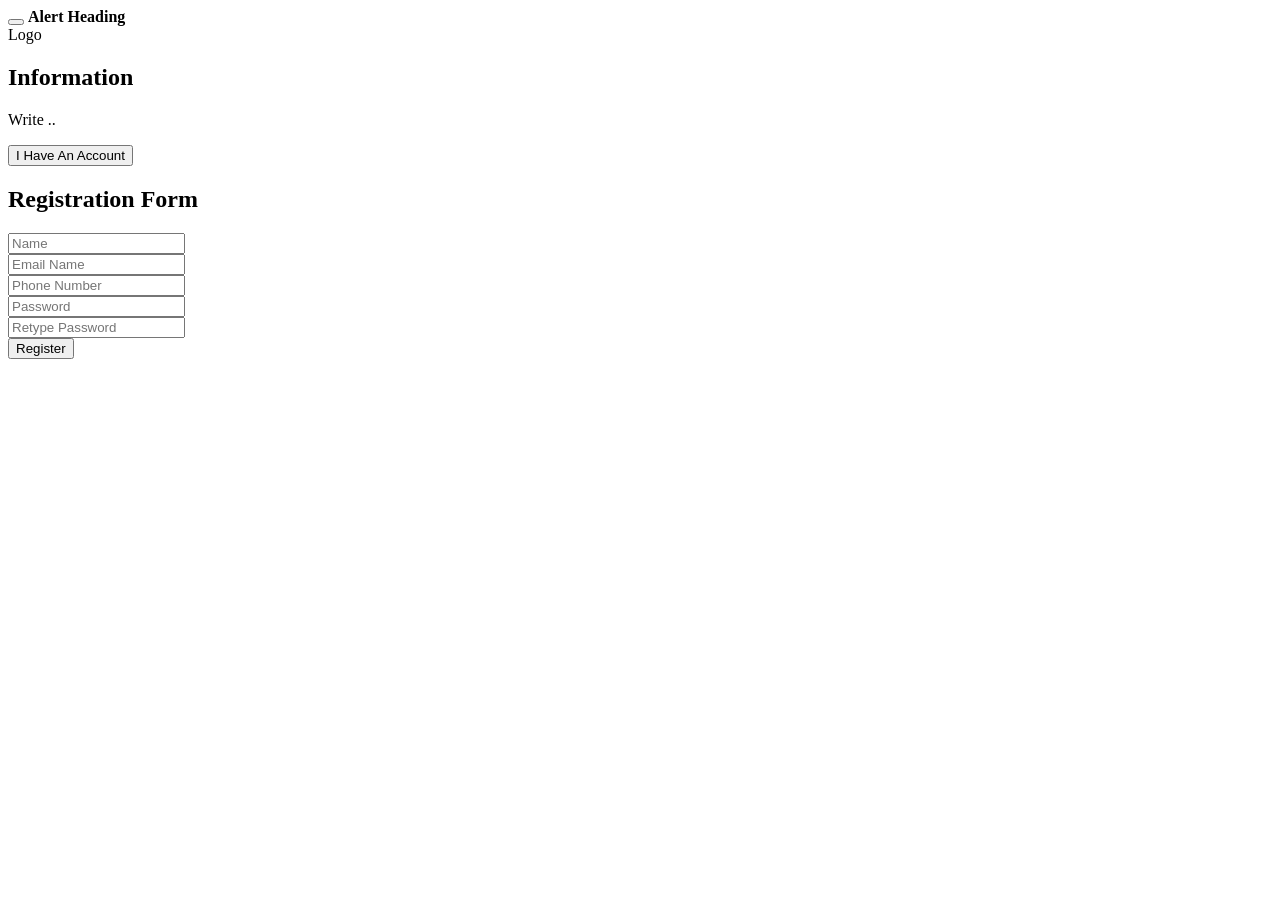
<file: target/classes/templates/register.html>
<!DOCTYPE html>
<html lang="en" xmlns:th="http://www.thymeleaf.org">
<title>Registration</title>
<meta charset="UTF-8">
<meta name="viewport" content="width=device-width, initial-scale=1">
<link rel="stylesheet" href="https://fonts.googleapis.com/css?family=Raleway">
<link rel="stylesheet" th:href="@{'css/bootstrap/bootstrap.min.css'}" >
<script th:src="@{js/bootstrap.min.js}">
      </script>
</head>
<body>
 <div class="col-sm-6 m-auto p-4 row mt-5">
      <div class="alert alert-primary alert-dismissible fade show" role="alert" th:if="${!message.isEmpty()}">
            <button type="button" class="btn-close" data-bs-dismiss="alert" aria-label="Close"></button>
            <strong th:text="${message}">Alert Heading</strong>
          </div>
    <div class="col-sm-5 border bg-secondary rounded p-4 text-light">
      
        <nav>Logo</nav>
        <h2>Information</h2>
        <nav>Write ..</nav>
        <p class="mt-3"><button type="button" class="btn btn-light fw-bolder">I Have An Account</button></p>
       </div>
       <div class="col-sm-7 p-4 border border-secondary rounded">
        <h2>Registration Form</h2>
        <form th:action="@{/customer/register}" th:object="${customer}" method="post">
        <div class="mb-3"><input class="w-100 border-0 border-bottom border-dark" type="text" required th:field="*{names}" placeholder="Name"></div>
        <div class="mb-3"><input class="w-100 border-0 border-bottom border-dark" type="email" required th:field="*{email}" placeholder="Email Name"></div>
        <div class="mb-3"><input class="w-100 border-0 border-bottom border-dark" type="text" required th:field="*{phoneNumber}" placeholder="Phone Number"></div>
        <div class="mb-3"><input class="w-100 border-0 border-bottom border-dark" type="password" required th:field="*{password}" placeholder="Password"></div>
        <div class="mb-3"><input class="w-100 border-0 border-bottom border-dark" type="password" required  placeholder="Retype Password"></div>
        <div class="d-grid gap-2">
          <button type="submit"class="btn btn-secondary text-center">Register</button>
        </div>
        </form>
       </div>
 </div>
</body>
</html>
</file>
